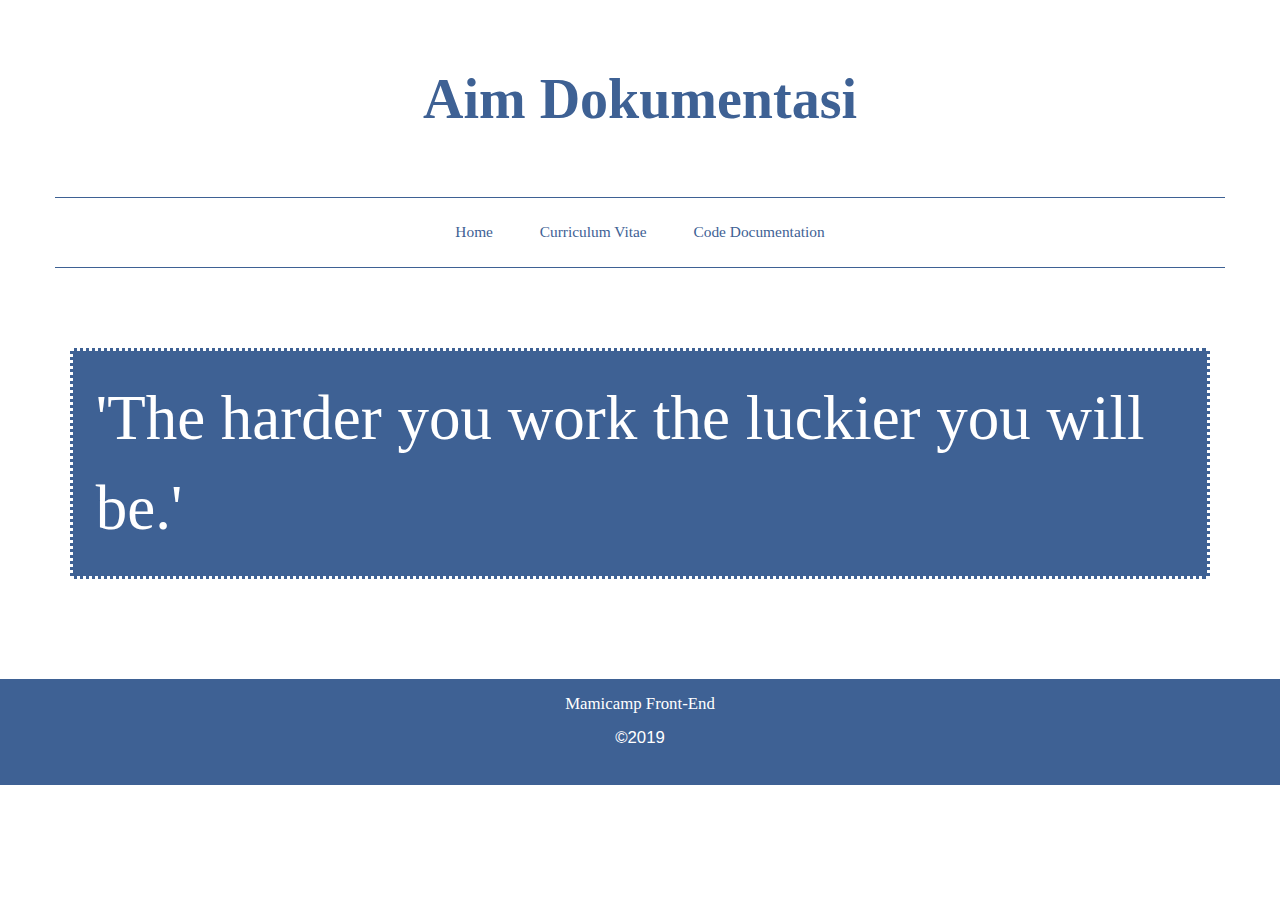
<file: index.html>
<!DOCTYPE html>
<html>
<head>
    <link rel="stylesheet" href="https://use.fontawesome.com/releases/v5.7.2/css/all.css" integrity="sha384-fnmOCqbTlWIlj8LyTjo7mOUStjsKC4pOpQbqyi7RrhN7udi9RwhKkMHpvLbHG9Sr" crossorigin="anonymous">
    <script src="https://stackpath.bootstrapcdn.com/bootstrap/4.1.3/js/bootstrap.min.js" integrity="sha384-ChfqqxuZUCnJSK3+MXmPNIyE6ZbWh2IMqE241rYiqJxyMiZ6OW/JmZQ5stwEULTy" crossorigin="anonymous"></script>
    <link rel="stylesheet" href="https://maxcdn.bootstrapcdn.com/bootstrap/3.3.6/css/bootstrap.min.css"/>
	<link rel="stylesheet" type="text/css" href="mamicamp.css">
    <meta name="viewport" content="width=device-width, initial-scale=1">
	<title>Andri Imanudin</title>
</head>
<body>
	<header class="container">
		<div class="row">
			<div class="sampul text-center comic">Aim Dokumentasi</div>
			<nav class="text-center comic">
			    <a href="index.html">Home</a>
    			<a href="CV.html">Curriculum Vitae</a>
    			<a href="CodeDoc.html">Code Documentation</a>
   			</nav> 
		</div>
	</header>
	<section class="container">
	    <p class="text-left comic katakata">
	        'The harder you work the luckier you will be.' 
	    </p>
	</section>
	
	<footer>
	    <div class="layer1 text-center">
	        <p class="comic">Mamicamp Front-End</p>
	        <p>&copy;2019</p>
	    </div>
	    <div class="layer2 text-center">
	        <a href="#" class="fab fa-facebook"></a>
            <a href="#" class="fab fa-twitter"></a>
            <a href="#" class="fab fa-instagram"></a>
	    </div>
	</footer>
</body>
</html>
</file>
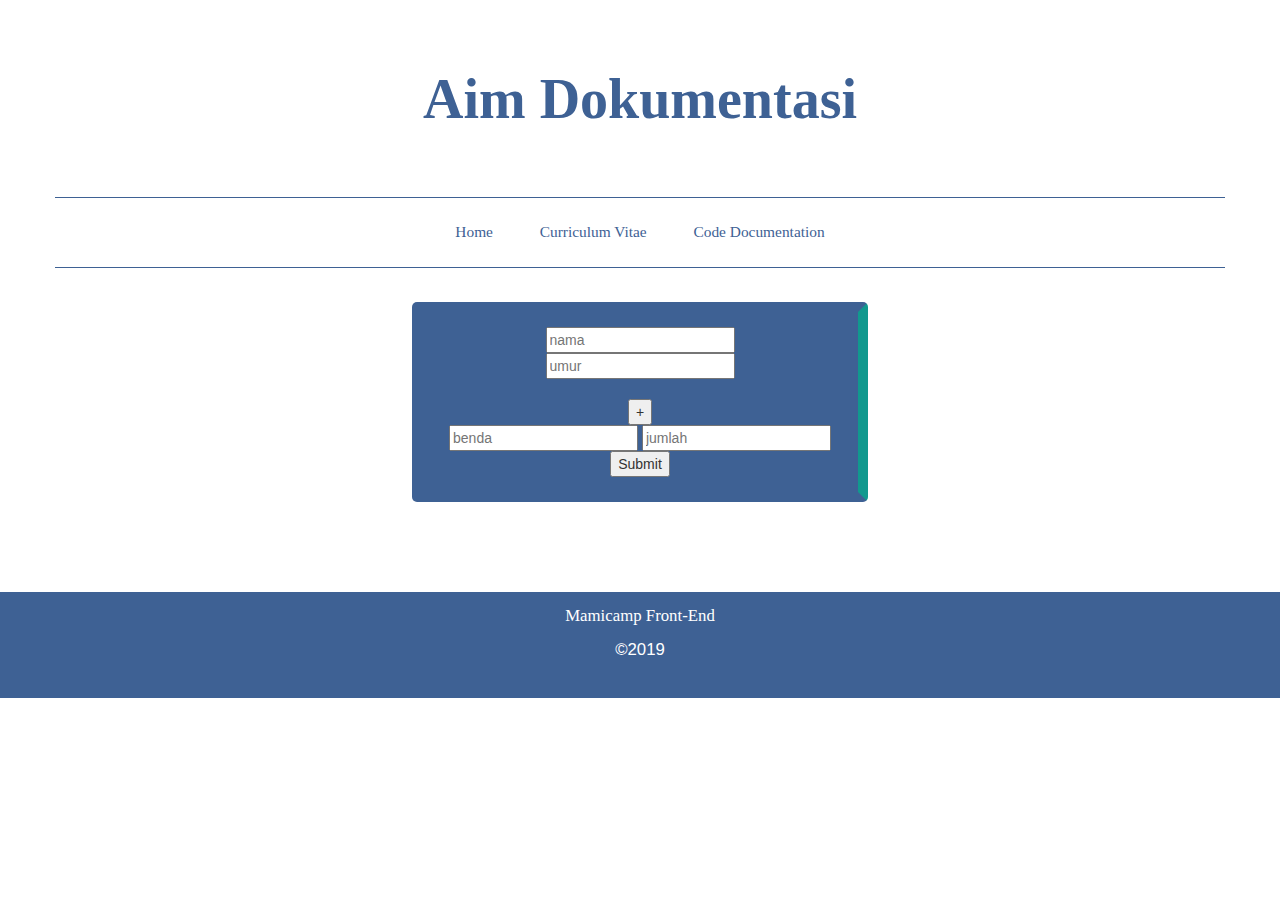
<file: c.html>
<!DOCTYPE html>
<html>
<head>
    <script src="https://ajax.googleapis.com/ajax/libs/jquery/2.1.1/jquery.min.js"></script>
    <script language="JavaScript">
    function showInput() {
        function Student(nama,umur,benda0,jumlah0,benda1,jumlah1)
        {
            this.orang = {
                'nama': nama,
                'umur' : umur
            }
            this.fasilitas = {
                'benda0': benda0,
                'jumlah0' : jumlah0,
                'benda1': benda1,
                'jumlah1' : jumlah1,
            }
          this.gabung = function(){
              benda=[]
              this.gabung.benda.push(this.fasilitas.benda0)
              this.gabung.benda.push(this.fasilitas.benda1)
              jumlah=[]
              this.gabung.jumlah.push(this.fasilitas.jumlah0)
              this.gabung.jumlah.push(this.fasilitas.jumlah1)
          }
		  this.tampil = function()
		  {
            document.write(this.orang.nama+" ("+this.orang.umur+")");
            document.write("<br/>sedang belajar di mamicamp menggunakan<br/>");
            document.write(this.gabung.benda[0]+"("+this.gabung.jumlah[0]+")");
            document.write(" dan ");
            document.write(this.benda[1]+"("+this.jumlah[1]+")");
            document.write("<br/><br/>class mamicamp{<br/>")
            document.write("__constructor(nama,umur,benda1,jumlah1,benda2,jumlah2){<br/>")
            document.write("____this.orang = {<br/>")
            document.write("______'nama': nama,<br/>")
            document.write("______'umur' : umur<br/>");
            document.write("____}");
            document.write("____this.fasilitas = {<br/>")
            document.write("______'benda': benda,<br/>")
            document.write("______'jumlah' : jumlah<br/>");
            document.write("____}<br/><br/>");
            document.write("____print(){");
            document.write("______console.log()");
		  }
		}
		nama=document.getElementById("nama").value
		umur=document.getElementById("umur").value
		benda0=document.getElementById("benda0").value
		benda1=document.getElementById("benda1").value
		jumlah0=document.getElementById("jumlah0").value
		jumlah1=document.getElementById("jumlah1").value
        let st1 = new Student(nama,umur,benda0,jumlah0,benda1,jumlah1);
        document.getElementById('display').innerHTML = st1.tampil();
    }
    
    $(document).ready(function() {
    	var max_fields      = 2; //maximum input boxes allowed
    	var wrapper   		= $(".input_fields_wrap"); //Fields wrapper
    	var add_button      = $(".add_field_button"); //Add button ID
    	
    	var x = 1; //initlal text box count
    	$(add_button).click(function(e){ //on add input button click
    		e.preventDefault();
    		if(x < max_fields){ //max input box allowed
    			p=x++; //text box increment
    			$(wrapper).append('<div><br/><input class="jumlah" type="text" name="message" id="benda'+p+'"  placeholder="benda"><input class="jumlah" type="text" name="message" id="jumlah'+p+'"  placeholder="jumlah"><br/><a href="#" class="remove_field">Remove</a></div>'); //add input box
    		}
    	});
    	
    	$(wrapper).on("click",".remove_field", function(e){ //user click on remove text
    		e.preventDefault(); $(this).parent('div').remove(); x--;
    	})
    });
  </script>

    <link rel="stylesheet" href="https://use.fontawesome.com/releases/v5.7.2/css/all.css" integrity="sha384-fnmOCqbTlWIlj8LyTjo7mOUStjsKC4pOpQbqyi7RrhN7udi9RwhKkMHpvLbHG9Sr" crossorigin="anonymous">
    <script src="https://stackpath.bootstrapcdn.com/bootstrap/4.1.3/js/bootstrap.min.js" integrity="sha384-ChfqqxuZUCnJSK3+MXmPNIyE6ZbWh2IMqE241rYiqJxyMiZ6OW/JmZQ5stwEULTy" crossorigin="anonymous"></script>
    <link rel="stylesheet" href="https://maxcdn.bootstrapcdn.com/bootstrap/3.3.6/css/bootstrap.min.css"/>
	<link rel="stylesheet" type="text/css" href="mamicamp.css">
    <meta name="viewport" content="width=device-width, initial-scale=1">
	<title>Andri Imanudin</title>
</head>
<body>
	<header class="container">
		<div class="row">
			<div class="sampul text-center comic">Aim Dokumentasi</div>
			<nav class="text-center comic">
			    <a href="/index.html">Home</a>
    			<a href="/CV.html">Curriculum Vitae</a>
    			<a href="CodeDoc.html">Code Documentation</a>
   			</nav> 
		</div>
	</header>
	
	<section class="container day2">
	    <div class="login-page day2">
	        <form>
	            <input class="nama" type="text" name="message" id="nama" placeholder="nama">
	            <br/>
	            <input class="umur" type="number" name="message" id="umur" placeholder="umur">
	            <br/>
	            <br/>
	            <div class="input_fields_wrap">
	                <button class="add_field_button">+</button>
                    <div>
                        <input class="benda" type="text" name="message" id="benda0"  placeholder="benda">
                        <input class="jumlah" type="number" name="message" id="jumlah0" placeholder="jumlah">
                    </div>
                </div>
	       </form>
	       <input type="submit" onclick="showInput();"><br/>
    	</div>
	</section>

	<footer>
	    <div class="layer1 text-center">
	        <p class="comic">Mamicamp Front-End</p>
	        <p>&copy;2019</p>
	    </div>
	    <div class="layer2 text-center">
	        <a href="#" class="fab fa-facebook"></a>
            <a href="#" class="fab fa-twitter"></a>
            <a href="#" class="fab fa-instagram"></a>
	    </div>
	</footer>
</body>
</html>
</file>
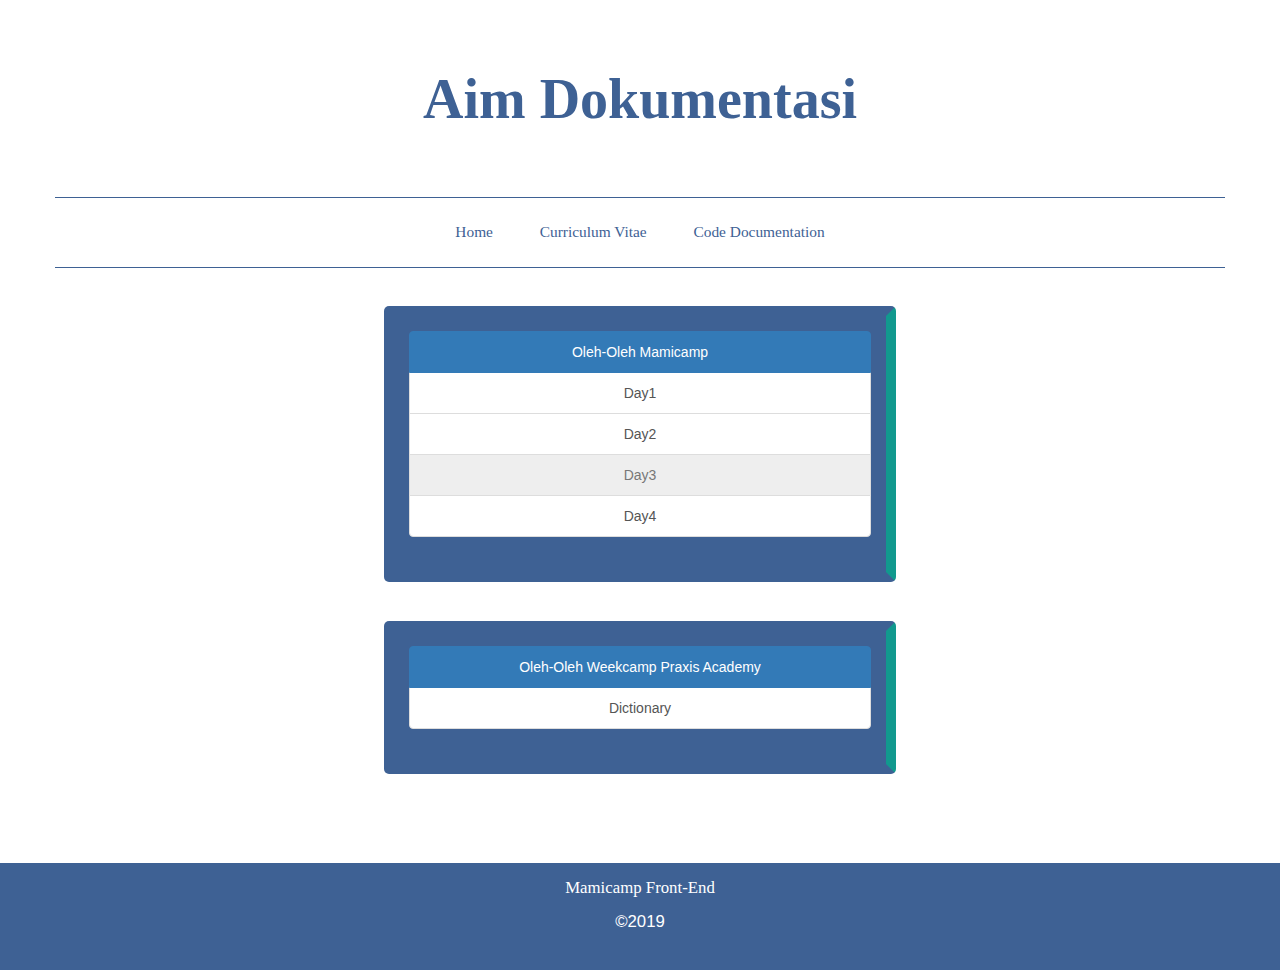
<file: CodeDoc.html>
<!DOCTYPE html>
<html>
<head>
    <link rel="stylesheet" href="https://use.fontawesome.com/releases/v5.7.2/css/all.css" integrity="sha384-fnmOCqbTlWIlj8LyTjo7mOUStjsKC4pOpQbqyi7RrhN7udi9RwhKkMHpvLbHG9Sr" crossorigin="anonymous">
    <script src="https://stackpath.bootstrapcdn.com/bootstrap/4.1.3/js/bootstrap.min.js" integrity="sha384-ChfqqxuZUCnJSK3+MXmPNIyE6ZbWh2IMqE241rYiqJxyMiZ6OW/JmZQ5stwEULTy" crossorigin="anonymous"></script>
    <link rel="stylesheet" href="https://maxcdn.bootstrapcdn.com/bootstrap/3.3.6/css/bootstrap.min.css"/>
	<link rel="stylesheet" type="text/css" href="mamicamp.css">
    <meta name="viewport" content="width=device-width, initial-scale=1">
	<title>Andri Imanudin</title>
</head>
<body>
	<header class="container">
		<div class="row">
			<div class="sampul text-center comic">Aim Dokumentasi</div>
			<nav class="text-center comic">
			    <a href="/index.html">Home</a>
    			<a href="/CV.html">Curriculum Vitae</a>
    			<a href="CodeDoc.html">Code Documentation</a>
   			</nav> 
		</div>
	</header>
	<section class="container login-page day2">
	    <div class="list-group">
	        <a href="#" class="list-group-item list-group-item-action active">Oleh-Oleh Mamicamp</a>
	        <a href="day1.html" class="list-group-item list-group-item-action">Day1</a>
	        <a href="day2.html" class="list-group-item list-group-item-action">Day2</a>
	        <a href="#" class="list-group-item list-group-item-action disabled">Day3</a>
	        <a href="day4.html" class="list-group-item list-group-item-action">Day4</a>
	    </div>
	</section>
	<section class="container login-page day2">
	    <div class="list-group">
	        <a href="#" class="list-group-item list-group-item-action active">Oleh-Oleh Weekcamp Praxis Academy</a>
	        <a href="dict.html" class="list-group-item list-group-item-action">Dictionary</a>
	    </div>
	</section>
	
	<footer>
	    <div class="layer1 text-center">
	        <p class="comic">Mamicamp Front-End</p>
	        <p>&copy;2019</p>
	    </div>
	    <div class="layer2 text-center">
	        <a href="#" class="fab fa-facebook"></a>
            <a href="#" class="fab fa-twitter"></a>
            <a href="#" class="fab fa-instagram"></a>
	    </div>
	</footer>
</body>
</html>
</file>
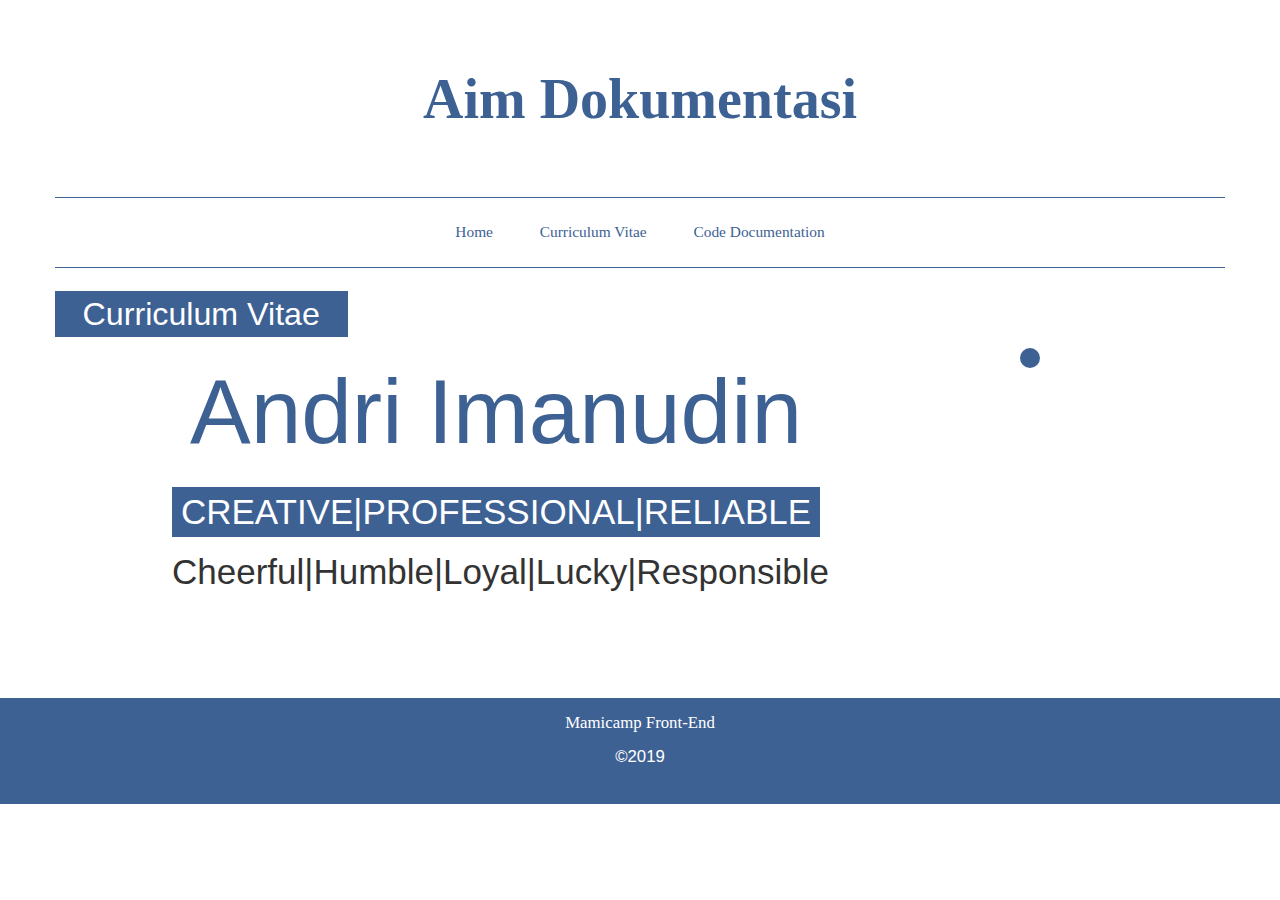
<file: CV.html>
<!DOCTYPE html>
<html>
<head>
    <script src="https://stackpath.bootstrapcdn.com/bootstrap/4.1.3/js/bootstrap.min.js" integrity="sha384-ChfqqxuZUCnJSK3+MXmPNIyE6ZbWh2IMqE241rYiqJxyMiZ6OW/JmZQ5stwEULTy" crossorigin="anonymous"></script>
    <link rel="stylesheet" href="https://maxcdn.bootstrapcdn.com/bootstrap/3.3.6/css/bootstrap.min.css"/>
	<link rel="stylesheet" type="text/css" href="mamicamp.css">
    <meta name="viewport" content="width=device-width, initial-scale=1">
	<title>Andri Imanudin</title>
</head>
<body>
	<header class="container">
		<div class="row">
			<div class="sampul text-center comic">Aim Dokumentasi</div>
			<nav class="text-center comic">
			    <a href="/index.html">Home</a>
    			<a href="/CV.html">Curriculum Vitae</a>
    			<a href="CodeDoc.html">Code Documentation</a>
   			</nav> 
		</div>
	</header>
	<section class="container">
		<div class="row">
			<p class="col-sm-3 col-xs-5 col-md-3 col-lg-3 container cv text-center">Curriculum Vitae</p>
		</div>
		<div class="row">
			<div class="container pribadian col-sm-8 col-xs-12 text-center">
				<p class="nama">Andri Imanudin</p>
				<p class="kelebihan">CREATIVE|PROFESSIONAL|RELIABLE</p>
				<p class="sifat">Cheerful|Humble|Loyal|Lucky|Responsible</p>
			</div>
			<div class="col-sm-4 image-container text-center">
				<img class="rounded img-circle" srcset="https://4.bp.blogspot.com/-wRv0u8LVQMo/W_qYPSGW8kI/AAAAAAAACMY/TBFQpzFyYkMAnm60GG3prsJYnprmHgcKgCLcBGAs/s1600/Andri%2BImanudin.JPG"/>
			</div>
		</div>
	</section>
	<section class="container">
		<div class="row">
			<div class="col-sm-8">
				
			</div>
		</div>
	</section>
	
	<footer>
	    <div class="layer1 text-center">
	        <p class="comic">Mamicamp Front-End</p>
	        <p>&copy;2019</p>
	    </div>
	    <div class="layer2 text-center">
	        <a href="#" class="fab fa-facebook"></a>
            <a href="#" class="fab fa-twitter"></a>
            <a href="#" class="fab fa-instagram"></a>
	    </div>
	</footer>
</body>
</html>
</file>
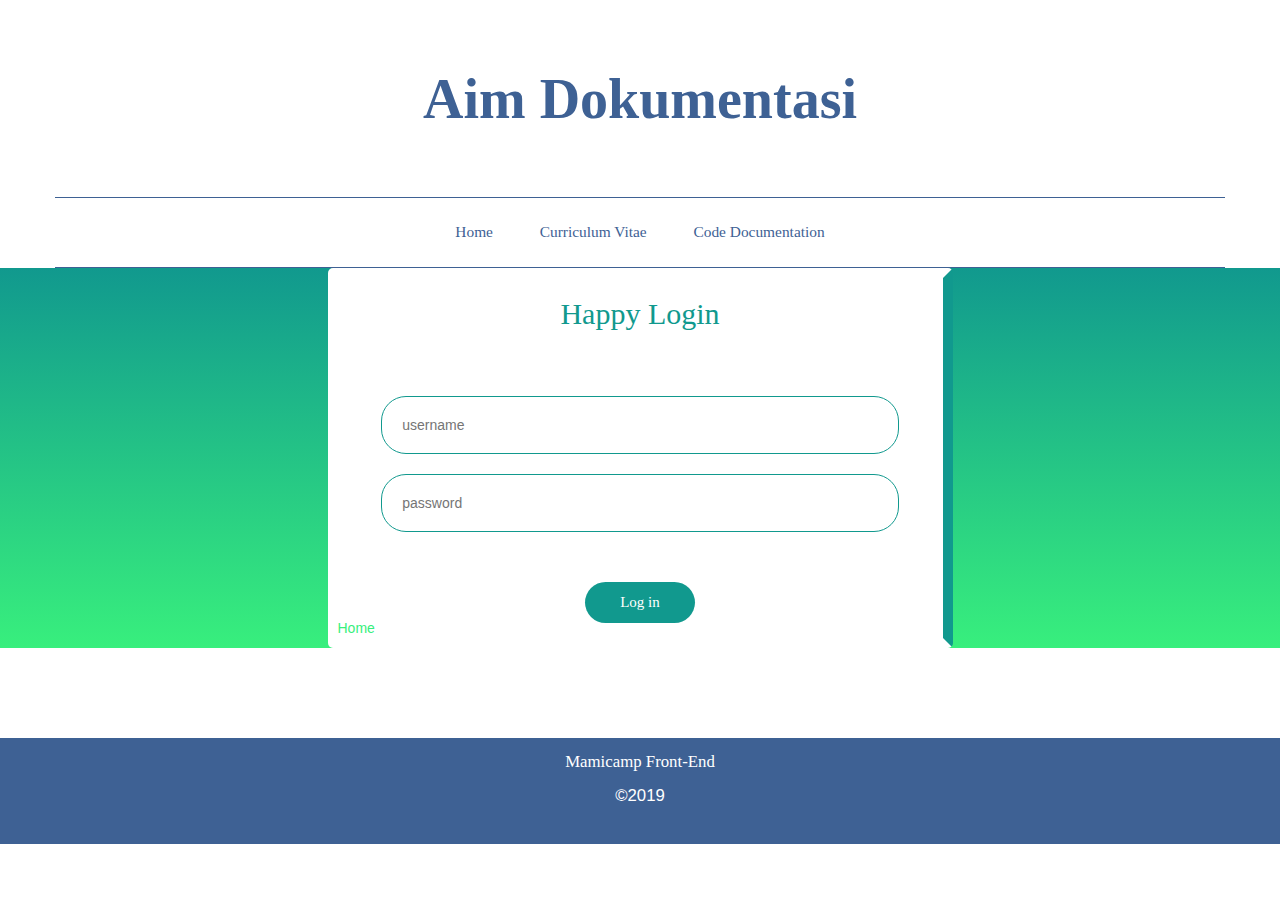
<file: day1.html>
<!DOCTYPE html>
<html>
<head>
    <link rel="stylesheet" href="https://use.fontawesome.com/releases/v5.7.2/css/all.css" integrity="sha384-fnmOCqbTlWIlj8LyTjo7mOUStjsKC4pOpQbqyi7RrhN7udi9RwhKkMHpvLbHG9Sr" crossorigin="anonymous">
    <script src="https://stackpath.bootstrapcdn.com/bootstrap/4.1.3/js/bootstrap.min.js" integrity="sha384-ChfqqxuZUCnJSK3+MXmPNIyE6ZbWh2IMqE241rYiqJxyMiZ6OW/JmZQ5stwEULTy" crossorigin="anonymous"></script>
    <link rel="stylesheet" href="https://maxcdn.bootstrapcdn.com/bootstrap/3.3.6/css/bootstrap.min.css"/>
	<link rel="stylesheet" type="text/css" href="mamicamp.css">
    <meta name="viewport" content="width=device-width, initial-scale=1">
	<title>Andri Imanudin</title>
</head>
<body>
	<header class="container">
		<div class="row">
			<div class="sampul text-center comic">Aim Dokumentasi</div>
			<nav class="text-center comic">
			    <a href="/index.html">Home</a>
    			<a href="/CV.html">Curriculum Vitae</a>
    			<a href="CodeDoc.html">Code Documentation</a>
   			</nav> 
		</div>
	</header>
	<section class="container day1">
	    <div class="login-page day1">
	        <p class="login-title comic day1">Happy Login</p>
		    <div class="box day1">
		        <input type="text" class="login-input day1" id="username" placeholder="username">
		        <input type="password" class="login-input day1" id="password" placeholder="password">
		    </div>
		    <div class="login-button-wrapper day1">
			    <button class="login-button login-button-ok comic day1">Log in</button>
  		    </div>
  		    <a href="#" class="login-button-cancel day1"><i class="fas fa-angle-left" color=#fff></i> Home</a> 
    	</div>
	</section>
	
	<footer>
	    <div class="layer1 text-center">
	        <p class="comic">Mamicamp Front-End</p>
	        <p>&copy;2019</p>
	    </div>
	    <div class="layer2 text-center">
	        <a href="#" class="fab fa-facebook"></a>
            <a href="#" class="fab fa-twitter"></a>
            <a href="#" class="fab fa-instagram"></a>
	    </div>
	</footer>
</body>
</html>
</file>
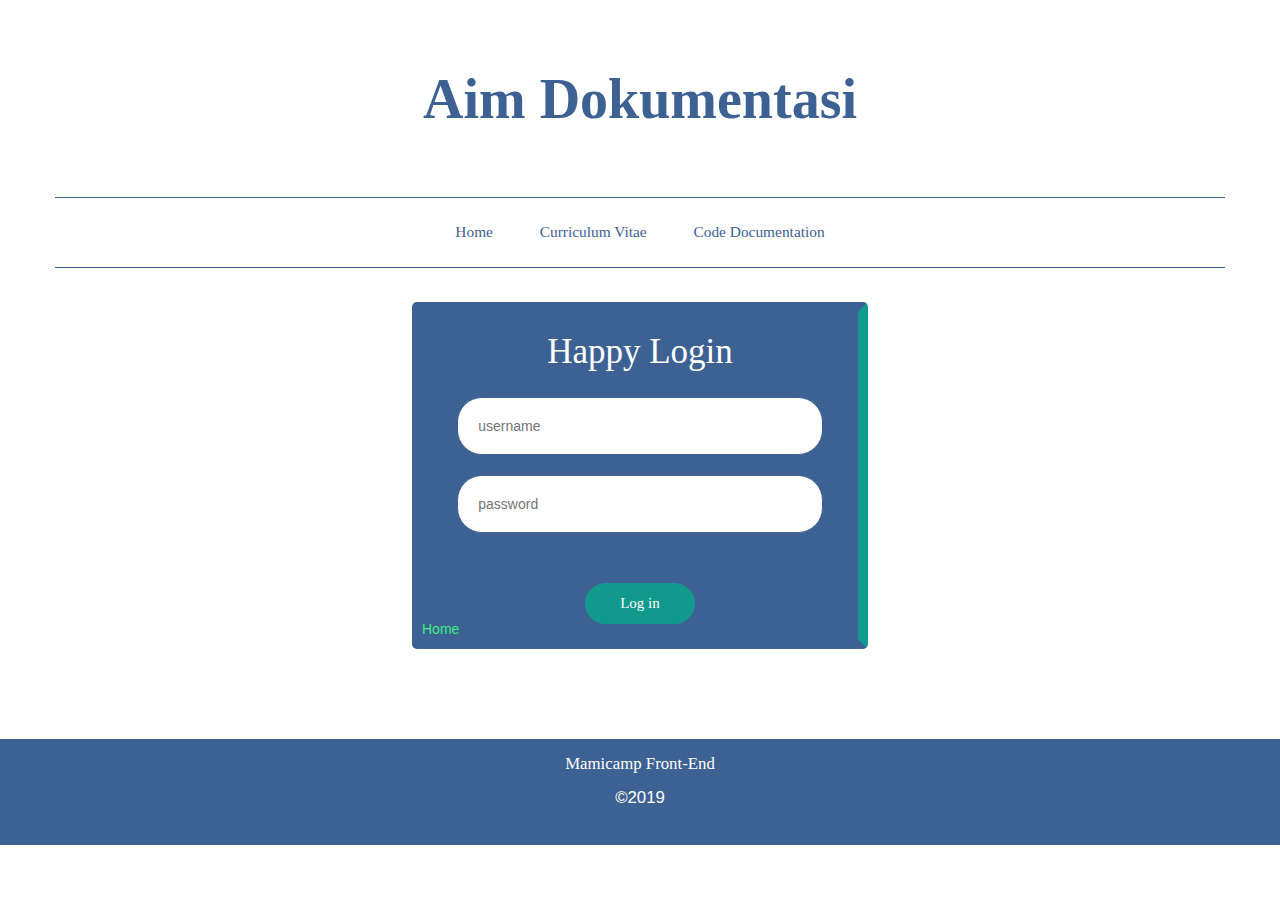
<file: day2.html>
<!DOCTYPE html>
<html>
<head>
    <link rel="stylesheet" href="https://use.fontawesome.com/releases/v5.7.2/css/all.css" integrity="sha384-fnmOCqbTlWIlj8LyTjo7mOUStjsKC4pOpQbqyi7RrhN7udi9RwhKkMHpvLbHG9Sr" crossorigin="anonymous">
    <script src="https://stackpath.bootstrapcdn.com/bootstrap/4.1.3/js/bootstrap.min.js" integrity="sha384-ChfqqxuZUCnJSK3+MXmPNIyE6ZbWh2IMqE241rYiqJxyMiZ6OW/JmZQ5stwEULTy" crossorigin="anonymous"></script>
    <link rel="stylesheet" href="https://maxcdn.bootstrapcdn.com/bootstrap/3.3.6/css/bootstrap.min.css"/>
	<link rel="stylesheet" type="text/css" href="mamicamp.css">
    <meta name="viewport" content="width=device-width, initial-scale=1">
	<title>Andri Imanudin</title>
</head>
<body>
	<header class="container">
		<div class="row">
			<div class="sampul text-center comic">Aim Dokumentasi</div>
			<nav class="text-center comic">
			    <a href="/index.html">Home</a>
    			<a href="/CV.html">Curriculum Vitae</a>
    			<a href="CodeDoc.html">Code Documentation</a>
   			</nav> 
		</div>
	</header>
	
	<section class="container day2">
	    <div class="login-page day2">
	        <p class="login-title comic day2">Happy Login</p>
		    <div class="box">
		        <input type="text" class="login-input day2" id="username" placeholder="username">
		        <input type="password" class="login-input day2" id="password" placeholder="password">
		    </div>
		    <div class="login-button-wrapper day2">
			    <button class="login-button login-button-ok comic day2">Log in</button>
  		    </div>
  		    <a href="#" class="login-button-cancel day2"><i class="fas fa-angle-left" color=#fff></i> Home</a> 
    	</div>
	</section>
	
	<footer>
	    <div class="layer1 text-center">
	        <p class="comic">Mamicamp Front-End</p>
	        <p>&copy;2019</p>
	    </div>
	    <div class="layer2 text-center">
	        <a href="#" class="fab fa-facebook"></a>
            <a href="#" class="fab fa-twitter"></a>
            <a href="#" class="fab fa-instagram"></a>
	    </div>
	</footer>
</body>
</html>
</file>
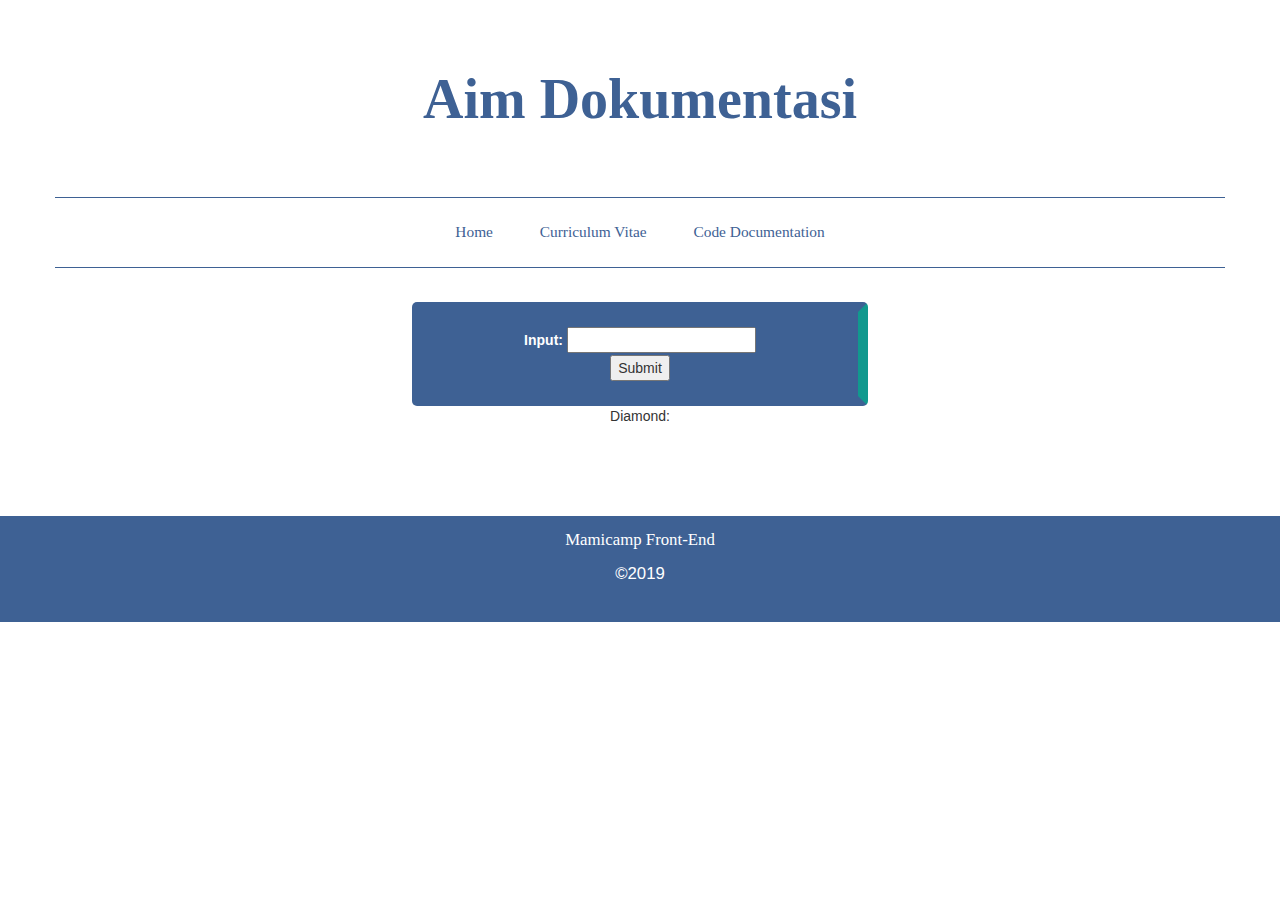
<file: day4.html>
<!DOCTYPE html>
<html>
<head>
      <script language="JavaScript">
    function showInput() {
    	var a=(document.getElementById("user_input").value)*2-1
    	var b=''
    	var c=''

    	var j
    	var i
    	for(i=1; i<a+1; i++){
    		if((i%2)!==0){
    			c+=((a-i)/2)
    			for(j=0; j<c;j++){
    				b+=' '
    			}
    			for(j=0; j<i;j++){
    				b+='*'
    			}
    			for(j=0; j<c;j++){
    				b+=' '
    			}
    			b+='</br>'
    			c=''
    		}
    	}

    	for(i=a-1; i>0; i--){
    		if((i%2)!==0){
    			c+=((a-i)/2)
    			for(j=0; j<c;j++){
    				b+=' '
    			}
    			for(j=0; j<i;j++){
    				b+='*'
    			}
    			for(j=0; j<c;j++){
    				b+=' '
    			}
    			b+='</br>'
    			c=''
    		}
    	}
        document.getElementById('display').innerHTML = b
    }
  </script>
    <link rel="stylesheet" href="https://use.fontawesome.com/releases/v5.7.2/css/all.css" integrity="sha384-fnmOCqbTlWIlj8LyTjo7mOUStjsKC4pOpQbqyi7RrhN7udi9RwhKkMHpvLbHG9Sr" crossorigin="anonymous">
    <script src="https://stackpath.bootstrapcdn.com/bootstrap/4.1.3/js/bootstrap.min.js" integrity="sha384-ChfqqxuZUCnJSK3+MXmPNIyE6ZbWh2IMqE241rYiqJxyMiZ6OW/JmZQ5stwEULTy" crossorigin="anonymous"></script>
    <link rel="stylesheet" href="https://maxcdn.bootstrapcdn.com/bootstrap/3.3.6/css/bootstrap.min.css"/>
	<link rel="stylesheet" type="text/css" href="mamicamp.css">
    <meta name="viewport" content="width=device-width, initial-scale=1">
	<title>Andri Imanudin</title>
</head>
<body>
	<header class="container">
		<div class="row">
			<div class="sampul text-center comic">Aim Dokumentasi</div>
			<nav class="text-center comic">
			    <a href="/index.html">Home</a>
    			<a href="/CV.html">Curriculum Vitae</a>
    			<a href="CodeDoc.html">Code Documentation</a>
   			</nav> 
		</div>
	</header>
	
	<section class="container day2">
	    <div class="login-page day2">
	        <form>
	            <label class="font-day3">Input: </label>
	            <input class="user_input" type="number" name="message" id="user_input">
	       </form>
	       <input type="submit" onclick="showInput();"><br/>
    	</div>
	</section>
	
	<section class="text-center">
	   Diamond: <div id='display'></div>
	</section>
	
	<footer>
	    <div class="layer1 text-center">
	        <p class="comic">Mamicamp Front-End</p>
	        <p>&copy;2019</p>
	    </div>
	    <div class="layer2 text-center">
	        <a href="#" class="fab fa-facebook"></a>
            <a href="#" class="fab fa-twitter"></a>
            <a href="#" class="fab fa-instagram"></a>
	    </div>
	</footer>
</body>
</html>
</file>
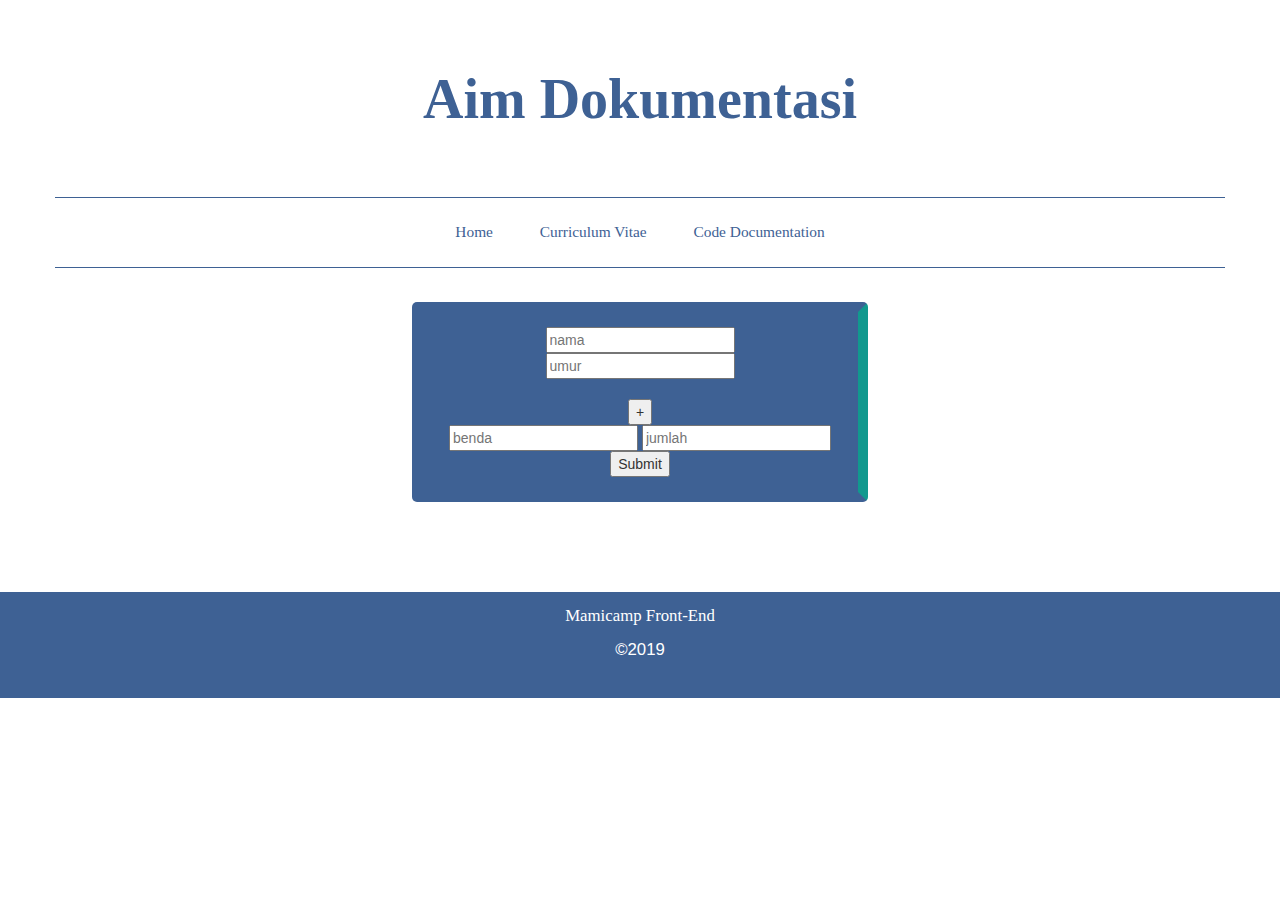
<file: day5.html>
<!DOCTYPE html>
<html>
<head>
    <script src="https://ajax.googleapis.com/ajax/libs/jquery/2.1.1/jquery.min.js"></script>
    <script language="JavaScript">
    function showInput() {
        function Student(nama,umur,benda,jumlah)
        {
            this.orang = {
                'nama': nama,
                'umur' : umur
            }
            this.fasilitas = {
                'benda': benda,
                'jumlah' : jumlah
            }
		  this.tampil = function()
		  {
            document.write(this.orang.nama+" ("+this.orang.umur+")");
            document.write("<br/>sedang belajar di mamicamp menggunakan<br/>");
            document.write(this.fasilitas.benda[0]+"("+this.fasilitas.jumlah[0]+")");
            document.write(" dan ");
            document.write(this.fasilitas.benda[1]+"("+this.fasilitas.jumlah[1]+")");
		  }
		}
		nama=document.getElementById("nama").value
		umur=document.getElementById("umur").value
		benda0=document.getElementById("benda0").value
		benda1=document.getElementById("benda1").value
		benda=[]
		benda.push(benda0)
		benda.push(benda1)
		jumlah0=document.getElementById("jumlah0").value
		jumlah1=document.getElementById("jumlah1").value
		jumlah=[]
		jumlah.push(jumlah0)
		jumlah.push(jumlah1)
        let st1 = new Student(nama,umur,benda,jumlah);
        document.getElementById('display').innerHTML = st1.tampil();
    }
    
    $(document).ready(function() {
    	var max_fields      = 2; //maximum input boxes allowed
    	var wrapper   		= $(".input_fields_wrap"); //Fields wrapper
    	var add_button      = $(".add_field_button"); //Add button ID
    	
    	var x = 1; //initlal text box count
    	$(add_button).click(function(e){ //on add input button click
    		e.preventDefault();
    		if(x < max_fields){ //max input box allowed
    			p=x++; //text box increment
    			$(wrapper).append('<div><br/><input class="jumlah" type="text" name="message" id="benda'+p+'"  placeholder="benda"><input class="jumlah" type="text" name="message" id="jumlah'+p+'"  placeholder="jumlah"><br/><a href="#" class="remove_field">Remove</a></div>'); //add input box
    		}
    	});
    	
    	$(wrapper).on("click",".remove_field", function(e){ //user click on remove text
    		e.preventDefault(); $(this).parent('div').remove(); x--;
    	})
    });
  </script>

    <link rel="stylesheet" href="https://use.fontawesome.com/releases/v5.7.2/css/all.css" integrity="sha384-fnmOCqbTlWIlj8LyTjo7mOUStjsKC4pOpQbqyi7RrhN7udi9RwhKkMHpvLbHG9Sr" crossorigin="anonymous">
    <script src="https://stackpath.bootstrapcdn.com/bootstrap/4.1.3/js/bootstrap.min.js" integrity="sha384-ChfqqxuZUCnJSK3+MXmPNIyE6ZbWh2IMqE241rYiqJxyMiZ6OW/JmZQ5stwEULTy" crossorigin="anonymous"></script>
    <link rel="stylesheet" href="https://maxcdn.bootstrapcdn.com/bootstrap/3.3.6/css/bootstrap.min.css"/>
	<link rel="stylesheet" type="text/css" href="mamicamp.css">
    <meta name="viewport" content="width=device-width, initial-scale=1">
	<title>Andri Imanudin</title>
</head>
<body>
	<header class="container">
		<div class="row">
			<div class="sampul text-center comic">Aim Dokumentasi</div>
			<nav class="text-center comic">
			    <a href="/index.html">Home</a>
    			<a href="/CV.html">Curriculum Vitae</a>
    			<a href="CodeDoc.html">Code Documentation</a>
   			</nav> 
		</div>
	</header>
	
	<section class="container day2">
	    <div class="login-page day2">
	        <form>
	            <input class="nama" type="text" name="message" id="nama" placeholder="nama">
	            <br/>
	            <input class="umur" type="number" name="message" id="umur" placeholder="umur">
	            <br/>
	            <br/>
	            <div class="input_fields_wrap">
	                <button class="add_field_button">+</button>
                    <div>
                        <input class="benda" type="text" name="message" id="benda0"  placeholder="benda">
                        <input class="jumlah" type="number" name="message" id="jumlah0" placeholder="jumlah">
                    </div>
                </div>
	       </form>
	       <input type="submit" onclick="showInput();"><br/>
    	</div>
	</section>

	<footer>
	    <div class="layer1 text-center">
	        <p class="comic">Mamicamp Front-End</p>
	        <p>&copy;2019</p>
	    </div>
	    <div class="layer2 text-center">
	        <a href="#" class="fab fa-facebook"></a>
            <a href="#" class="fab fa-twitter"></a>
            <a href="#" class="fab fa-instagram"></a>
	    </div>
	</footer>
</body>
</html>
</file>
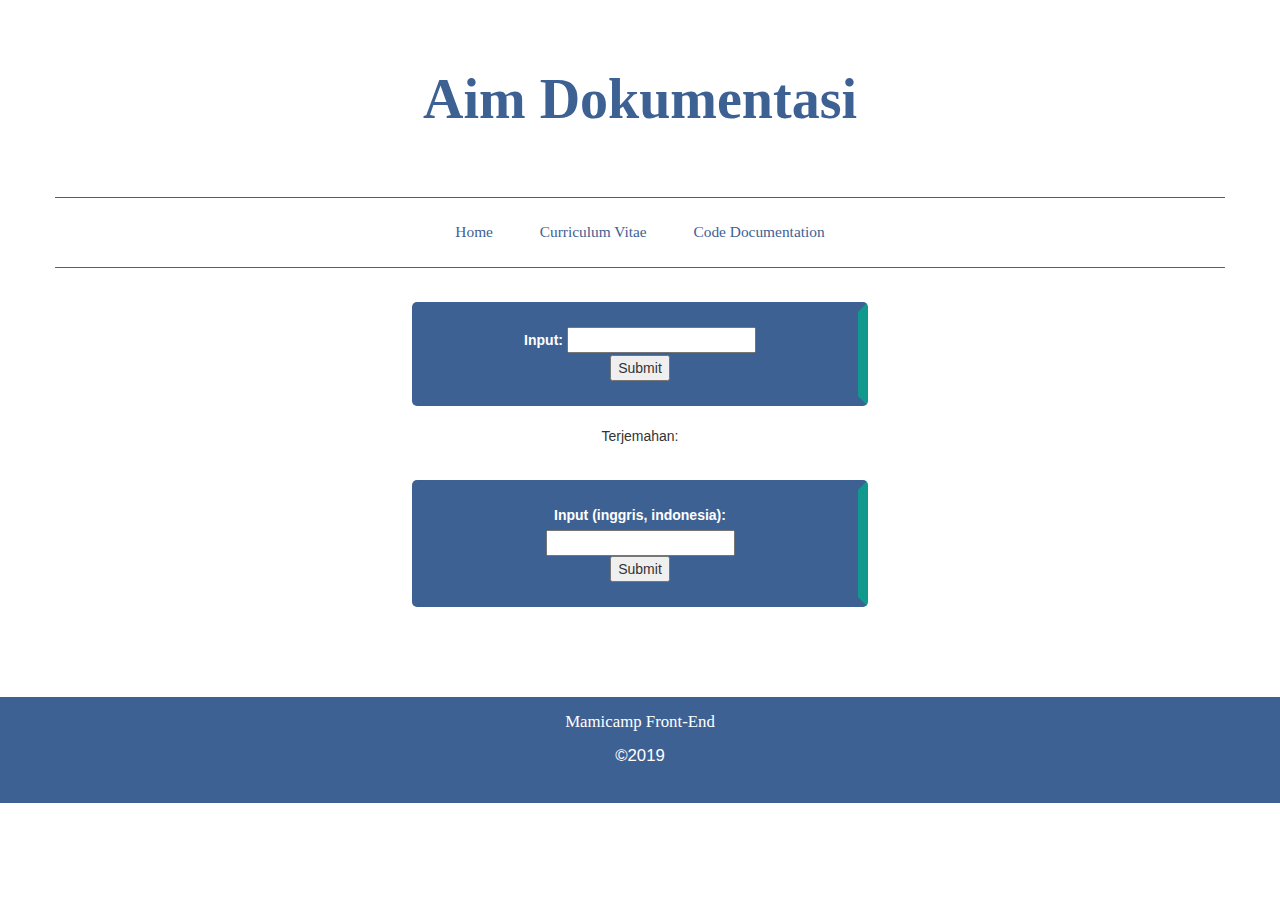
<file: dict.html>
<!DOCTYPE html>
<html>
<head>
      <script language="JavaScript">
        var map = new Map();
        map.set('cat', 'kucing');
        map.set('dragon', 'naga');
    function showInput() {
    	var a=(document.getElementById("user_input").value)
    	a=a.toLowerCase()

    	var b=this.map.get(a)
    	if(b==undefined){
    	    b="silakan masukan data baru pada form input baru"
    	}
        document.getElementById('display').innerHTML = b
    }
    
    
    function addInput() {
    	var a=(document.getElementById("user_input_kata").value)
    	c=a.toLowerCase().split(',')
        
    	var b=c
        document.getElementById('display').innerHTML = "tambah "+b
        
        return this.map.set(c[0],c[1])
    }
  </script>
    <link rel="stylesheet" href="https://use.fontawesome.com/releases/v5.7.2/css/all.css" integrity="sha384-fnmOCqbTlWIlj8LyTjo7mOUStjsKC4pOpQbqyi7RrhN7udi9RwhKkMHpvLbHG9Sr" crossorigin="anonymous">
    <script src="https://stackpath.bootstrapcdn.com/bootstrap/4.1.3/js/bootstrap.min.js" integrity="sha384-ChfqqxuZUCnJSK3+MXmPNIyE6ZbWh2IMqE241rYiqJxyMiZ6OW/JmZQ5stwEULTy" crossorigin="anonymous"></script>
    <link rel="stylesheet" href="https://maxcdn.bootstrapcdn.com/bootstrap/3.3.6/css/bootstrap.min.css"/>
	<link rel="stylesheet" type="text/css" href="mamicamp.css">
    <meta name="viewport" content="width=device-width, initial-scale=1">
	<title>Andri Imanudin</title>
</head>
<body>
	<header class="container">
		<div class="row">
			<div class="sampul text-center comic">Aim Dokumentasi</div>
			<nav class="text-center comic">
			    <a href="/index.html">Home</a>
    			<a href="/CV.html">Curriculum Vitae</a>
    			<a href="CodeDoc.html">Code Documentation</a>
   			</nav> 
		</div>
	</header>
	
	<section class="container day2">
	    <div class="login-page day2">
	        <form>
	            <label class="font-day3">Input: </label>
	            <input class="user_input" type="text" name="message" id="user_input">
	       </form>
	       <input type="submit" onclick="showInput();"><br/>
    	</div>
	</section>
	
	<section class="text-center">
	    <br/>
	   Terjemahan: <div id='display'></div>
	</section>
	
	<section class="container day2">
	    <div class="login-page day2">
	        <form>
	            <label class="font-day3">Input (inggris, indonesia):</label>
	            <br/>
	            <input class="user_input" type="text" name="message" id="user_input_kata">
	       </form>
	       <input type="submit" onclick="addInput();"><br/>
    	</div>
	</section>
	
	<footer>
	    <div class="layer1 text-center">
	        <p class="comic">Mamicamp Front-End</p>
	        <p>&copy;2019</p>
	    </div>
	    <div class="layer2 text-center">
	        <a href="#" class="fab fa-facebook"></a>
            <a href="#" class="fab fa-twitter"></a>
            <a href="#" class="fab fa-instagram"></a>
	    </div>
	</footer>
</body>
</html>
</file>
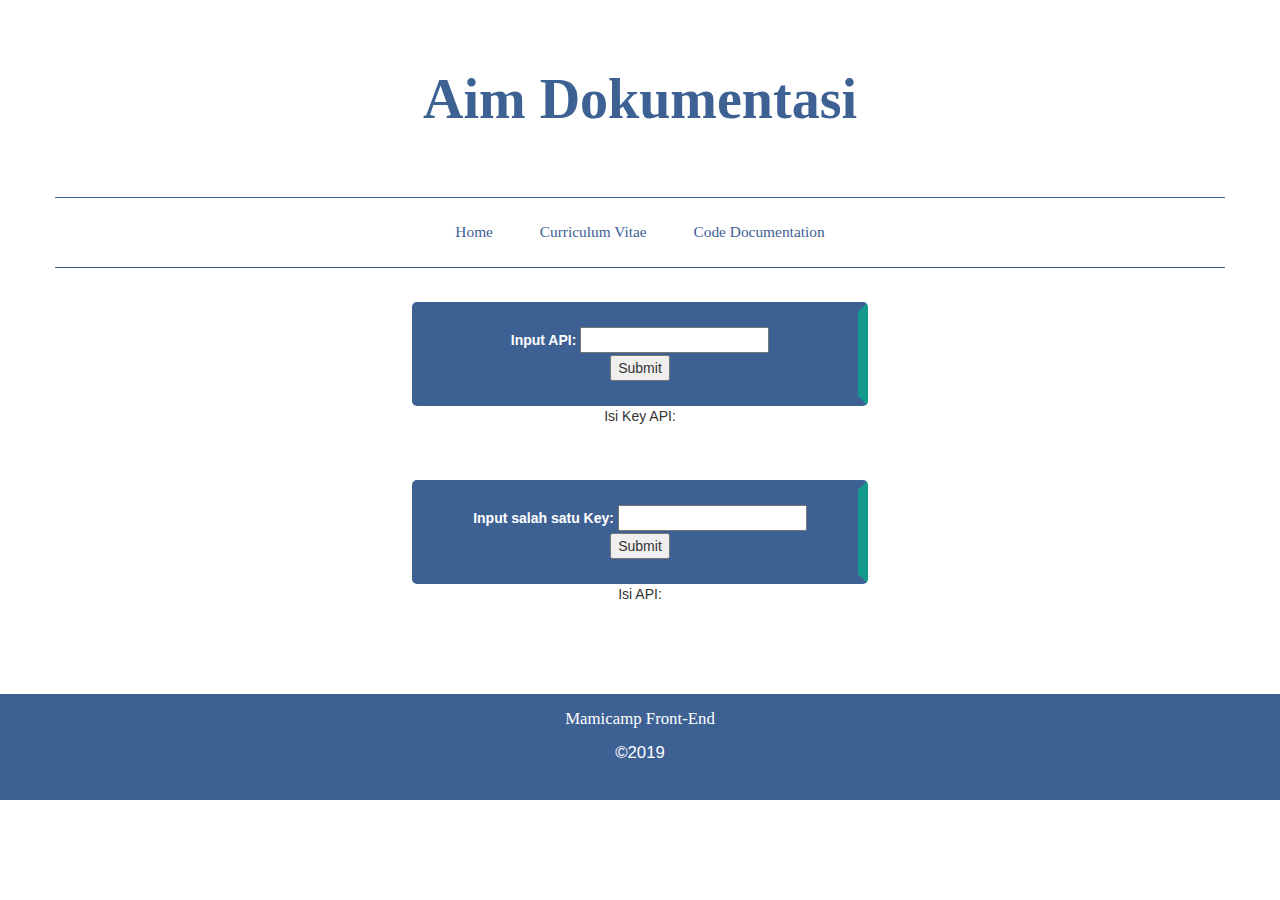
<file: showAPI.html>
<!DOCTYPE html>
<html>
<head>
      <script language="JavaScript">
      var link2=[]
    function showInput() {
    	var link=(document.getElementById("user_input").value)
    	console.log(link)
        var request = new XMLHttpRequest()
        
        request.open('GET', link, true)
        request.onload = function() {
            var data = JSON.parse(this.response)
            
            console.log(data)
            document.getElementById('display').innerHTML = Object.keys(data[0])
            var isi = Array.from(Object.keys(data[0]))
            document.getElementById('display2').innerHTML = 'Tampilkan data dari salah satu key (contoh : '+isi[0]+')'
            // if (data.length>1){
            //         for (let b=0; b<data.length; b++){
            //             // console.log(data[b].userId);
            //             // console.log(data[b].id);
            //             // console.log(data[b].title);
            //             // console.log(data[b].body);
            //         }
            //     }
            return link2.push(link)
        }
        request.send()
    };
     function showInput2() {
        document.getElementById('display3').innerHTML = '';
    	var obj=(document.getElementById("user_input2").value)
        console.log(this.link2[0])
        var link=this.link2[0]
        var request = new XMLHttpRequest()
        request.open('GET', link, true)
        request.onload = function() {
            var data = JSON.parse(this.response)
            var isi = Array.from(Object.keys(data[0]))
            
            for(let b=0; b<isi.length;b++){
                if(isi[b]===obj){
                    var pilih=b
                    console.log(pilih)
                }
            }
            console.log(isi)
            var temp = [];
            for (var key in data) {
               temp.push(Object.values(data[key])[pilih]);
            }
            console.log(temp)
            // var a=Object.keys(data[0])[1]
            // console.log(a)
            // console.log(typeof Object.keys(data[0]))
            
            temp.forEach(function(element) {
                document.getElementById('display3').innerHTML += element+'<br/>'
            });
            

            // if (temp.length>1){
            //     for (let b=0; b<temp.length; b++){
            //         document.getElementById('display3').innerHTML = temp[b]
            //     }
            // }
        }
        request.send()
    }
  </script>
    <link rel="stylesheet" href="https://use.fontawesome.com/releases/v5.7.2/css/all.css" integrity="sha384-fnmOCqbTlWIlj8LyTjo7mOUStjsKC4pOpQbqyi7RrhN7udi9RwhKkMHpvLbHG9Sr" crossorigin="anonymous">
    <script src="https://stackpath.bootstrapcdn.com/bootstrap/4.1.3/js/bootstrap.min.js" integrity="sha384-ChfqqxuZUCnJSK3+MXmPNIyE6ZbWh2IMqE241rYiqJxyMiZ6OW/JmZQ5stwEULTy" crossorigin="anonymous"></script>
    <link rel="stylesheet" href="https://maxcdn.bootstrapcdn.com/bootstrap/3.3.6/css/bootstrap.min.css"/>
	<link rel="stylesheet" type="text/css" href="mamicamp.css">
    <meta name="viewport" content="width=device-width, initial-scale=1">
	<title>Andri Imanudin</title>
</head>
<body>
	<header class="container">
		<div class="row">
			<div class="sampul text-center comic">Aim Dokumentasi</div>
			<nav class="text-center comic">
			    <a href="/index.html">Home</a>
    			<a href="/CV.html">Curriculum Vitae</a>
    			<a href="CodeDoc.html">Code Documentation</a>
   			</nav> 
		</div>
	</header>
	
	<section class="container day2">
	    <div class="login-page day2">
	        <form>
	            <label class="font-day3">Input API: </label>
	            <input class="user_input" type="text" name="message" id="user_input">
	       </form>
	       <input type="submit" onclick="showInput();"><br/>
    	</div>
	</section>
	
	<section class="text-center">
	   Isi Key API: 
	       <div id='display'></div>
	   <br/>
	       <div id='display2'></div>
	</section>
	
	<section class="container day2">
	    <div class="login-page day2">
	        <form>
	            <label class="font-day3">Input salah satu Key: </label>
	            <input class="user_input" type="text" name="message" id="user_input2">
	       </form>
	       <input type="submit" onclick="showInput2();"><br/>
    	</div>
	</section>
	
	<section class="text-center">
	   Isi API: 
	       <div id='display3'></div>
	</section>
	
	<footer>
	    <div class="layer1 text-center">
	        <p class="comic">Mamicamp Front-End</p>
	        <p>&copy;2019</p>
	    </div>
	    <div class="layer2 text-center">
	        <a href="#" class="fab fa-facebook"></a>
            <a href="#" class="fab fa-twitter"></a>
            <a href="#" class="fab fa-instagram"></a>
	    </div>
	</footer>
</body>
</html>
</file>
<file: mamicamp.css>
@media only screen and (max-width: 767px){
    .sampul{
        font-size: 2.5em;
    }
    .container.cv{
      overflow: hidden;
    }
    .cv{
      font-size: 1em;
      font-weight: bold;
    }
    .container.pribadian{
      overflow: hidden;
      margin-bottom: 3%;
    }
    p.nama{
      font-size: 2em;
      font-weight:bold;
    }
    p.kelebihan{
      font-size: 1.3em;
    }
    p.sifat{
      font-size: 1.24em;
      font-weight: bold;
    }
    nav a{
        font-size: 0.8em;
    }
    /*day2*/
    .login-page.day2 {
            max-width: 100%;
            max-height: 100%;
            margin-top:10% !important;
        }
  }
  @media only screen and (min-width: 1201px){
    .sampul{
        font-size: 4em;
    }
    .cv{
      font-size: 2.3em;
    }
    .container.pribadian{
      padding-left: 10%;
      overflow: hidden;
    }
    p.nama{
      font-size: 6.5em;
    }
    p.kelebihan{
      font-size: 2.5em;
    }
    p.sifat{
      font-size: 2.5em;
    }
    
    nav a{
        font-size: 1.1em;
    }
    
    /*day2*/
    .login-page.day2 {
            max-width: 40%;
            max-height: 40%;
            margin-top:3% !important;
        }
  }

  @media only screen and (min-width: 768px) and (max-width: 1200px){
    .sampul{
        font-size: 4em;
    }
    .cv{
      font-size: 1.5em;
    }
    .container.pribadian{
      padding-left: 10%;
      overflow: hidden;
    }
    p.nama{
      font-size: 4em;
    }
    p.kelebihan{
      font-size: 1.5em;
    }
    p.sifat{
      font-size: 1.4em;
      font-weight:bold;
    }
    
    nav a{
        font-size: 1.1em;
    }
    
    /*day2*/
    .login-page.day2 {
            max-width: 50%;
            max-height: 50%;
            margin-top:3% !important;
        }
}

      header nav {
        display: flex;
        justify-content: center;
        overflow: hidden;
        border-top:solid;
        border-bottom: solid;
        border-width:thin;
        border-color:#3E6194;
    }

    .comic{
      font-family: 'Comic Sans MS', serif;
    }

    .sampul{
      font-weight:bold;
      padding: 5%;
      color: #3E6194;
      overflow: hidden;
    }

    .cv{
      border:none;
      background: #3E6194;
      color: white;
      display: block;
      margin-top: 2%;
    }

    p.nama{
      color: #3E6194;
    }

    p.kelebihan{
      background:#3E6194;
      color: white;
    }

    nav a{
      margin:2%;
      color: #3E6194;
    }
    

    a{
        text-decoration: none !important;
    }
    
    a:hover{
        font-weight:bold;
    }
    
    a:active{
        font-weight:bold;
    }
    a:focus{
        font-weight:bold;
    }

    .image-container{
      overflow: hidden;
    }

    .image-container img{
      max-width: 50%;
      border: solid 10px;
      color: #3E6194;
    }
    
    .katakata{
        font-size:4.5em;
        font-weight:italic;
        color: #fff;
        background: #3E6194;
    }
    
    p.katakata{
        margin-top:7%;
        border:dotted;
        padding:2%;
    }
    
    /*Footer*/
    
    .layer1{
        margin-top:7%;
        border:none;
        background:#3E6194;
        padding-bottom:2%;
        padding-top:1%;
    }
    .layer1 p{
        color:white;
        font-size:1.2em;
    }
    
    .layer2 a{
        font-size:1em;
        font-weight:bold;
    }
    
/*day1*/


section.day1{
    border: none;
    height:100%;
    width:100%;
    background: linear-gradient(#11998e,#38ef7d) !important;
    background-image: url('https://source.unsplash.com/random');
    -webkit-background-size: cover;
    -moz-background-size: cover;
    -o-background-size: cover;
    background-size: cover;
}

.login-page.day1 {
  background-color: #fff;
  color: #566375;
  /*width: 25%;
  height: 60%;*/
  width: 50%;
  height: 50%;
  position: relative;
  top: 20%;
  margin:auto;
  padding: 15px;
  border-radius: 5px;
  border:solid 10px;
  border-color: transparent;
  border-right-color: #11998e !important;
  text-align: center;
}

.comic.day1 {
  font-family: 'Comic Sans MS', serif;
}

.login-title.day1 {
  font-size: 30px;
  text-align: center;
  color: #11998e;
}

p.login-title.day1{
  border:none;
  margin:30 auto;
}

.box.day1{
    border:none;
    text-align: center;
    margin:0px;
    margin-top: 50px !important;
}

.login-input.day1 {
  width: 90%;
  height: 15%;
  margin:10px auto;
  border:solid 1px;
  border-color:#11998e;
  font-size: 100%;
  outline: none; 
  color: #11998e;
  padding: 20px;
  border-radius:25px;
}

.login-input.day1:focus {
  color:#38ef7d;
  border-color:#38ef7d;
}

.login-button-wrapper.day1 {
  text-align: center;
}

.login-button.day1 {
  padding: 10px 35px;
  margin-top: 40px;
  font-size: 15px;
}

.login-button-ok.day1 {
  border: none;
  background-color: #11998e;
  color: #fff;
  border-radius:35px;
  outline: none;
}

.login-button.day1:hover {
 color: #fff;
 background-color: #38ef7d;
 border-color: #38ef7d;
 border-radius:35px;
 border:solid 1px;
}

.login-button-ok.day1:active {
  color: white;
  background-color:#11998e;
  /*box-shadow: 0 2px #38ef7d;
  transform: translateY(4px);*/
}

a.day1{
  text-decoration: none !important;
}

.login-button-cancel.day1 {
  color: #38ef7d;
  position: absolute;
  bottom: 0px;
  left: 0;
}

a.login-button-cancel.day1:active{
  color:#38ef7d;
}

.login-button-cancel.day1:hover {
  color:#11998e;
}

/*day2*/

.login-page.day2 {
    overflow=hidden;
    background-color: #3E6194;
    position: relative;
    margin:auto;
    padding: 15px;
    border-radius: 5px;
    border:solid 10px;
    border-color: transparent;
    border-right-color: #11998e !important;
    text-align: center;
}

.comic.day2 {
  font-family: 'Comic Sans MS', serif;
}

.login-title.day2 {
  font-size: 2.5em;
  text-align: center;
  color: #fff;
}

p.login-title.day2{
  border:none;
  margin:30 auto;
}

.box.day2{
    border:none;
    text-align: center;
    margin:0px;
    margin-top: 50px !important;
}

.login-input.day2 {
  width: 90%;
  height: 15%;
  margin:10px auto;
  border:solid 1px;
  border-color:#3E6194;
  font-size: 100%;
  outline: none; 
  color: #3E6194;
  padding: 20px;
  border-radius:25px;
}

.login-input.day2:focus {
  color:red;
  border-color:red;
}

.login-button-wrapper.day2 {
  text-align: center;
}

.login-button.day2 {
  padding: 10px 35px;
  margin-top: 40px;
  font-size: 15px;
}

.login-button-ok.day2 {
  border: none;
  background-color: #11998e;
  color: #fff;
  border-radius:35px;
  outline: none;
}

.login-button.day2:hover {
 color: #fff;
 background-color: #38ef7d;
 border-color: #38ef7d;
 border-radius:35px;
}

.login-button-ok.day2:active {
  color: white;
  background-color:#11998e;
  /*box-shadow: 0 2px #38ef7d;
  transform: translateY(4px);*/
}

a.day2{
  text-decoration: none !important;
}

.login-button-cancel.day2 {
  color: #38ef7d;
  position: absolute;
  bottom: 0px;
  left: 0;
}

a.login-button-cancel.day2:active{
  color:#38ef7d;
}

.login-button-cancel.day2:hover {
  color:#11998e;
}

/*day3*/

label.font-day3{
    color:white;
    font-weight:bold;
}
</file>
